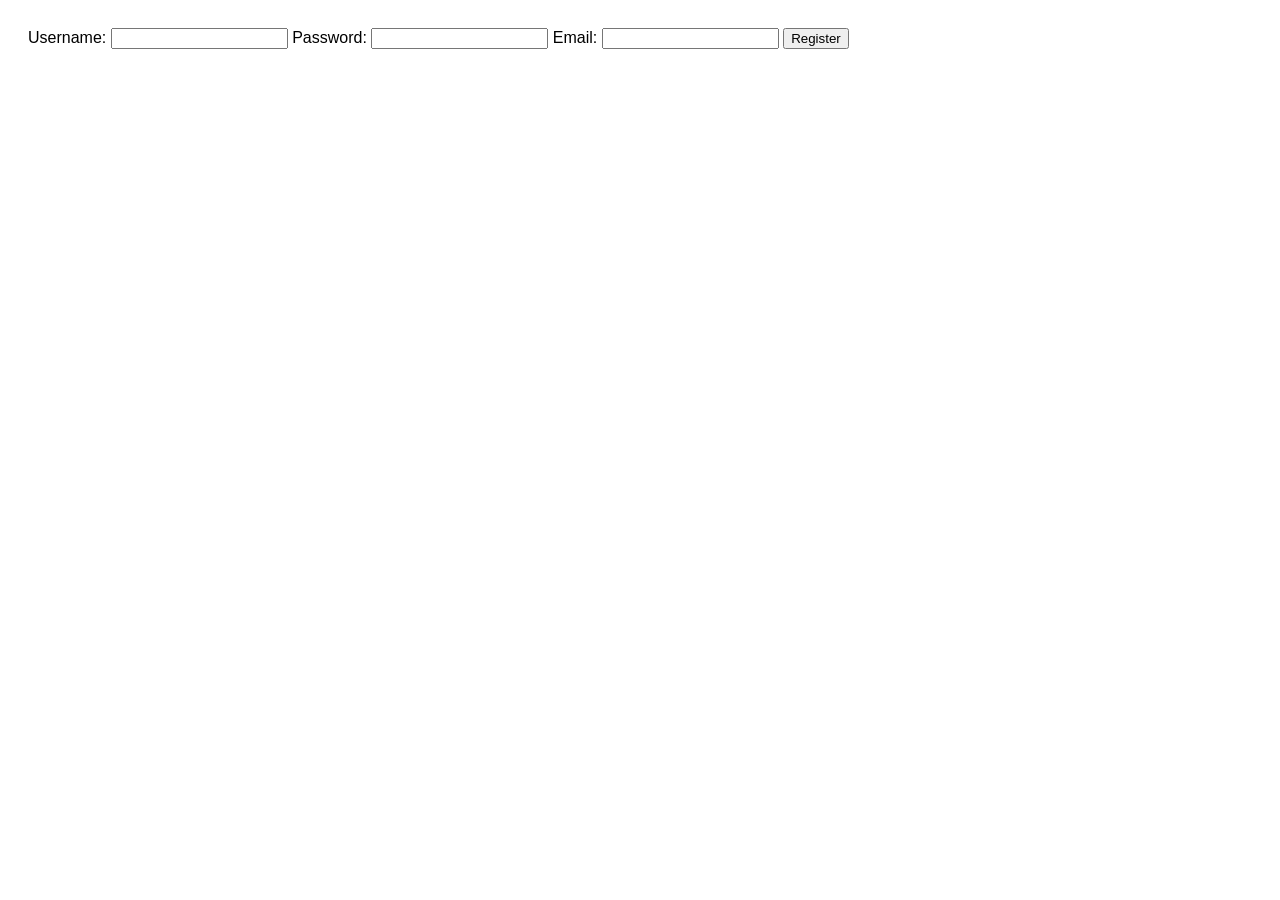
<file: index.html>
<!DOCTYPE html>
<html lang="en">
<head>
  <meta charset="UTF-8">
  <meta name="viewport" content="width=device-width, initial-scale=1.0">
  <title>Form Validation</title>
  <link rel="stylesheet" href="style.css">
</head>
<body>
  <form id="registrationForm">
    <label for="username">Username:</label>
    <input type="text" id="username" name="username">

    <label for="password">Password:</label>
    <input type="password" id="password" name="password">

    <label for="email">Email:</label>
    <input type="email" id="email" name="email">

    <button type="submit">Register</button>
  </form>

  <!-- Feedback Div -->
  <div id="feedback" style="display: none;"></div>

  <script src="script.js"></script>
</body>
</html>
</file>
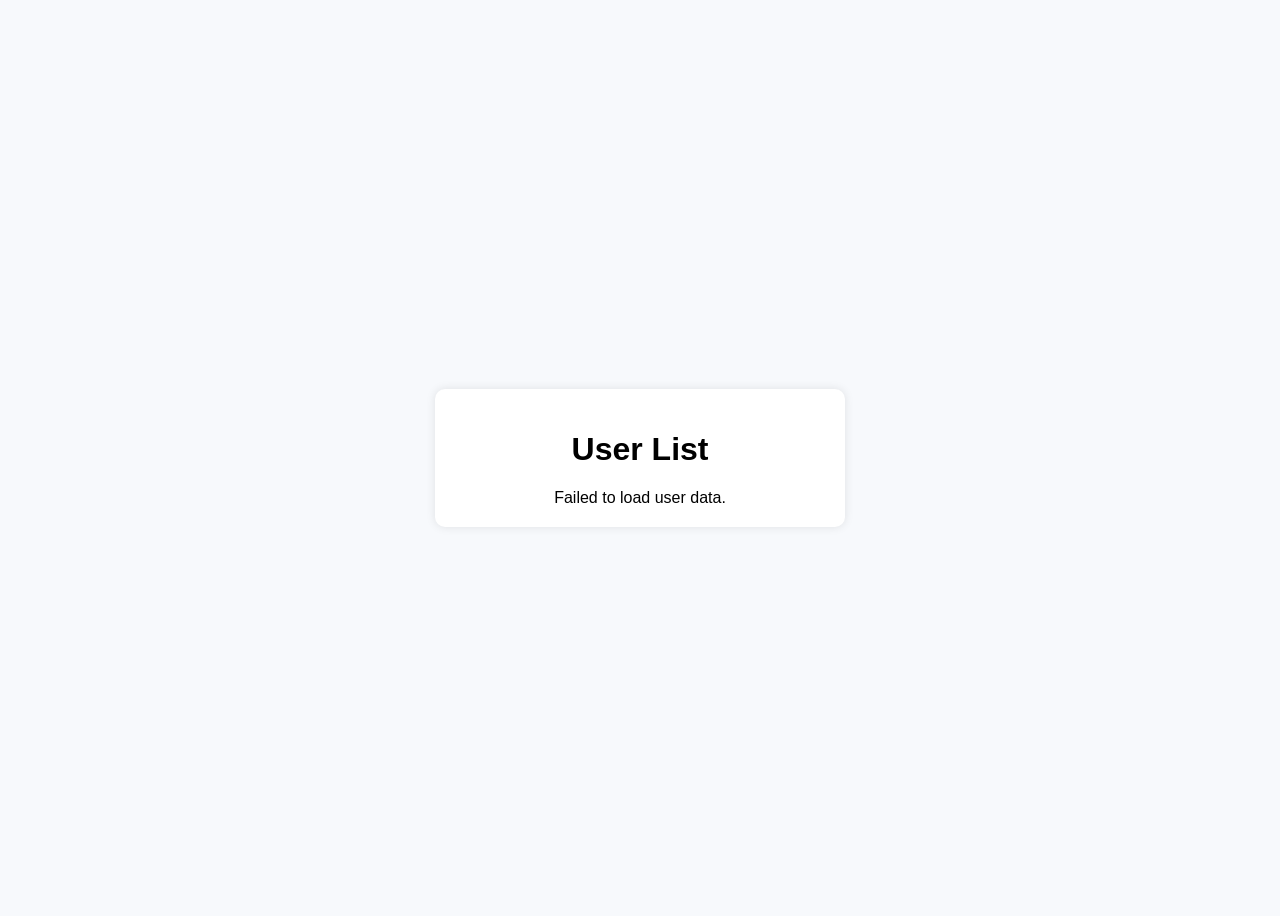
<file: fetch-data.html>
<!DOCTYPE html>
<html lang="en">
<head>
  <meta charset="UTF-8">
  <meta name="viewport" content="width=device-width, initial-scale=1.0">
  <title>Fetch User Data</title>
  <link rel="stylesheet" href="fetch-data.css">
</head>
<body>
  <div class="container">
    <h1>User List</h1>
    <div id="api-data">Loading user data...</div>
  </div>

  <script src="fetch-data.js"></script>
</body>
</html>
</file>
<file: style.css>
body {
  font-family: Arial, sans-serif;
  padding: 20px;
}

form {
  margin-bottom: 20px;
}

#form-feedback {
  margin-top: 10px;
  font-weight: bold;
}
</file>
<file: fetch-data.css>
body {
    font-family: Arial, sans-serif;
    background-color: #f7f9fc;
    display: flex;
    justify-content: center;
    align-items: center;
    height: 100vh;
}

.container {
    background-color: #fff;
    padding: 20px 30px;
    border-radius: 10px;
    box-shadow: 0 0 10px rgba(0,0,0,0.1);
    width: 350px;
    text-align: center;
}

ul {
    list-style-type: none;
    padding: 0;
}

li {
    background-color: #f0f2f5;
    margin: 5px 0;
    padding: 10px;
    border-radius: 5px;
}
</file>
